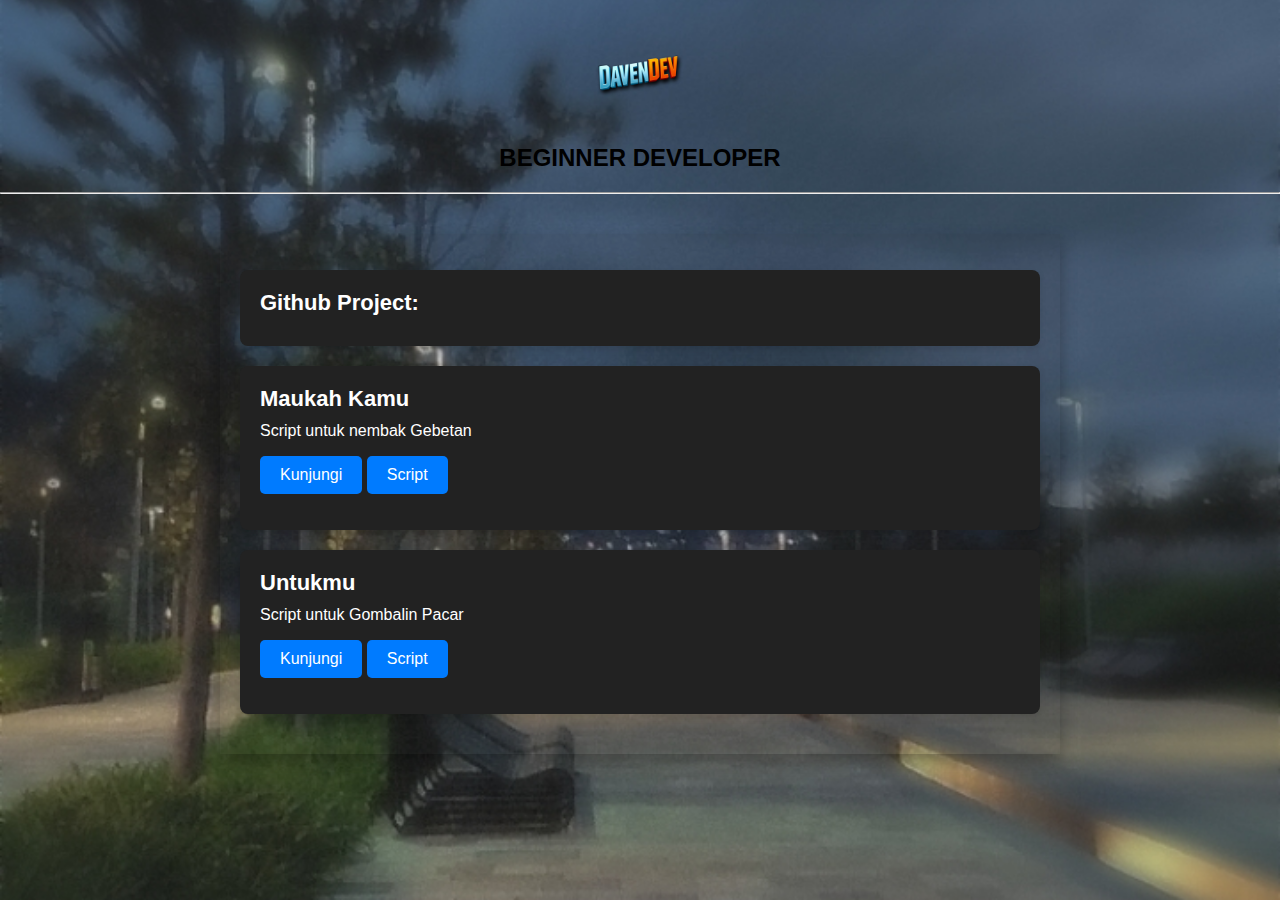
<file: index.html>
<!DOCTYPE html>
<html lang="id">
<head>
    <meta charset='UTF-8'/><meta content='width=device-width, initial-scale=1, user-scalable=1, minimum-scale=1, maximum-scale=5' name='viewport'/><meta content='IE=edge' http-equiv='X-UA-Compatible'/>
    <link rel="icon" type="image/svg+xml" href="images/logo.png"> 
    <title>Daven Project</title>
    <link href="css/all.min.css" rel="stylesheet">
    <link rel="stylesheet" href="css/styles.css"> <!-- Link ke file CSS -->
</head>
<body class="dark-mode">
    <div class="loading-overlay" id="loadingOverlay">
        <div class="spinner"></div>
    </div>

   

    <header>
        <img class="logo" src="images/logo.png" width="100px" alt="Logo">
        <h2 class="h2"> BEGINNER DEVELOPER </h2>
        <hr>
    </header>
    <main class="container">
        <div id="home" class="active">
            <ul class="website-list">
                <li>
                    <div class="website-name">Github Project:</div>
                </li>
                <li>
                    <div class="website-name">Maukah Kamu</div>
                    <div class="website-description">Script untuk nembak Gebetan</div>
                    <p>
                    <a href="https://davenwoody.github.io/maukahkamu/" class="website-button">Kunjungi</a>
                    <a href="https://github.com/davenwoody/davenwoody.github.io/tree/main/maukahkamu" class="website-button">Script</a>
                </li>
                <li>
                <div class="website-name">Untukmu</div>
                    <div class="website-description">Script untuk Gombalin Pacar</div>
                    <p>
                    <a href="https://davenwoody.github.io/untukmu/" class="website-button">Kunjungi</a>
                    <a href="https://github.com/davenwoody/davenwoody.github.io/tree/main/untukmu" class="website-button">Script</a>
                </li> 
            </ul>
        </div>
    </main>

    <script src="sc/script.js"></script> <!-- Link ke file JavaScript -->
</body>
</html>
</file>
<file: css/styles.css>
/* styles.css */
body {
    font-family: 'Segoe UI', Tahoma, Geneva, Verdana, sans-serif;
    margin: 0;
    padding: 0;
    background-image: url('../images/back.png'); /* Ganti dengan path gambar Anda */
    background-size: cover; /* Mengatur gambar agar menutupi seluruh latar belakang */
    background-position: center; /* Memusatkan gambar */
    color: #FFFFFF; /* Warna teks putih */
    overflow: hidden; /* Mencegah scrolling */
}

.loading-overlay {
    position: fixed;
    top: 0;
    left: 0;
    width: 100%;
    height: 100%;
    background-color: rgba(0, 0, 0, 0.6);
    display: flex;
    justify-content: center;
    align-items: center;
    z-index: 9999;
    visibility: hidden;
    opacity: 0;
    transition: visibility 0s, opacity 0.3s ease-in-out;
}

.loading-overlay.show {
    visibility: visible;
    opacity: 1;
}

.spinner {
    border: 4px solid rgba(255, 255, 255, 0.2);
    border-top: 4px solid #fff;
    border-radius: 50%;
    width: 40px;
    height: 40px;
    animation: spin 1s linear infinite;
}

@keyframes spin {
    0% { transform: rotate(0deg); }
    100% { transform: rotate(360deg); }
}

.animation-container {
    position: fixed;
    top: 0;
    left: 0;
    width: 100%;
    height: 100%;
    pointer-events: none; /* Prevent interaction */
}

/* Bintang untuk Mode Gelap */
.star {
    position: absolute;
    width: 10px;
    height: 10px;
    background-color: rgba(255, 255, 0, 0.8);
    border-radius: 50%;
    animation: moveStars 3s linear infinite;
    pointer-events: none; /* Prevent interaction */
}

@keyframes moveStars {
    0% { transform: translateY(0); }
    100% { transform: translateY(-100vh); }
}

.star:nth-child(1) { left: 15%; animation-delay: 0.5s; }
.star:nth-child(2) { left: 30%; animation-delay: 1s; }
.star:nth-child(3) { left: 45%; animation-delay: 1.5s; }
.star:nth-child(4) { left: 60%; animation-delay: 2s; }

/* Kotak Bundar untuk Mode Gelap */
.floating-box {
    position: absolute;
    width: 60px;
    height: 60px;
    background-color: rgba(0, 150, 255, 0.5);
    border-radius: 30px; /* Membuat kotak menjadi bundar */
    animation: float 6s ease-in-out infinite;
    pointer-events: none; /* Prevent interaction */
}

@keyframes float {
    0% { transform: translateY(0); }
    50% { transform: translateY(-30px); }
    100% { transform: translateY(0); }
}

.floating-box:nth-child(5) { left: 10%; animation-delay: 0s; }
.floating-box:nth-child(6) { left: 30%; animation-delay: 1s; }
.floating-box:nth-child(7) { left: 50%; animation-delay: 2s; }
.floating-box:nth-child(8) { left: 70%; animation-delay: 3s; }

header {
    text-align: center;
    margin: 20px 0;
}


.h2 {
    color: #000;
    font-family: sans-serif, bold; /* Menggunakan font kustom */
}
  

.container {
    max-width: 800px;
    margin: 40px auto;
    padding: 20px;
    background-color: rgba(30, 30, 30, 0.1);
    box-shadow: 0 8px 16px rgba(0, 0, 0, 0.3);
}

.website-list {
    list-style-type: none;
    padding: 0;
}

.website-list li {
    margin-bottom: 20px;
    background-color: #222;
    border-radius: 8px;
    padding: 20px;
    box-shadow: 0 4px 6px rgba(0, 0, 0, 0.1);
    transition: transform 0.3s ease, box-shadow 0.3s ease;
}

.website-list li:hover {
    transform: translateY(-5px);
    box-shadow: 0 8px 12px rgba(0, 0, 0, 0.1);
}

.website-name {
    font-size: 22px;
    font-weight: bold;
    margin-bottom: 10px;
}

.website-description {
    font-size: 16px;
}

.website-button {
    display: inline-block;
    padding: 10px 20px;
    background-color: #007bff;
    color: #fff;
    text-decoration: none;
    border-radius: 5px;
    transition: background-color 0.3s ease, transform 0.3s ease;
}

.website-button:hover {
    background-color: #0056b3;
    transform: scale(1.05);
}
</file>
